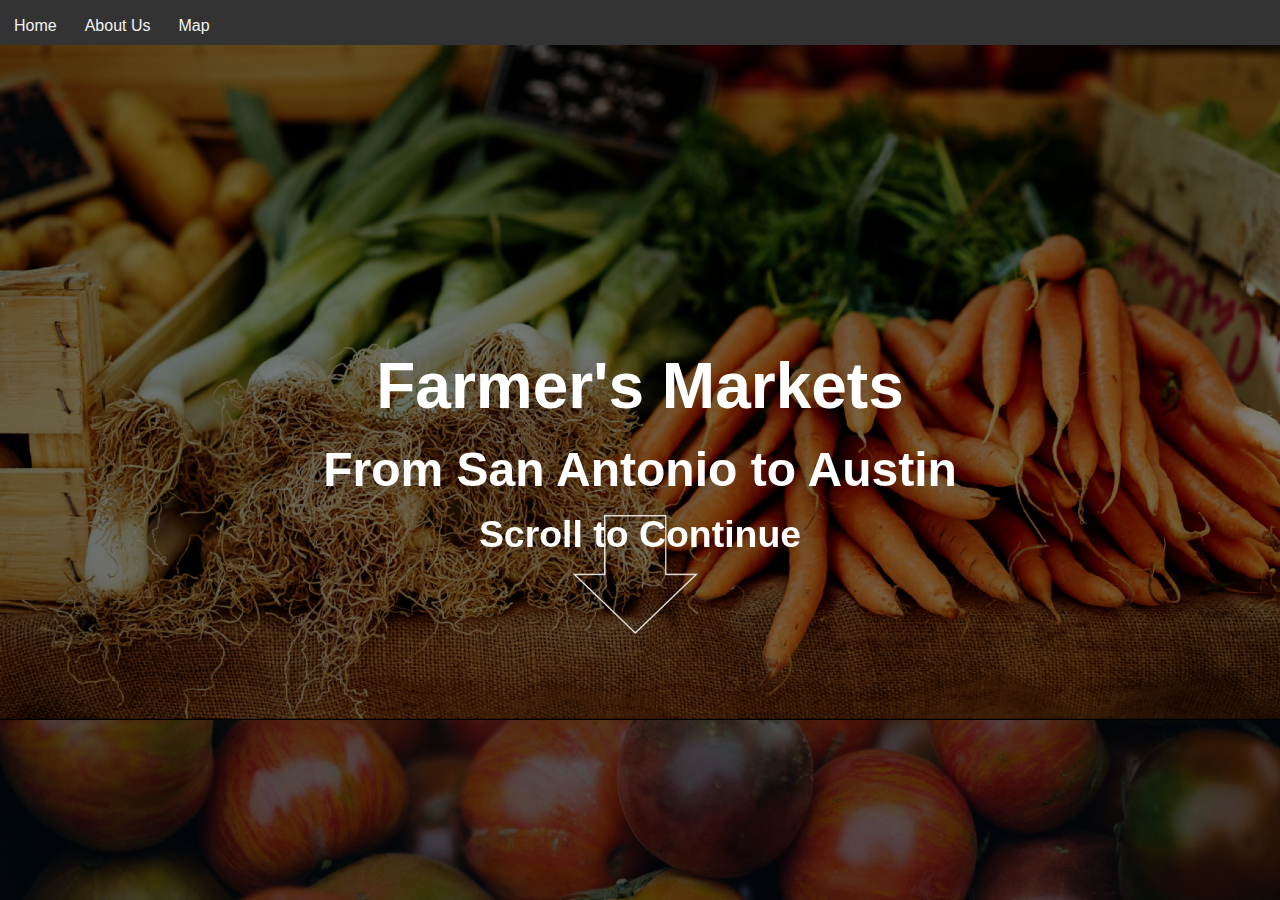
<file: index.html>
<!DOCTYPE html>
<html><head>
	<meta http-equiv="content-type" content="text/html; charset=UTF-8">
	<meta charset="utf-8">
	<meta name="viewport" content="width=device-width">
	<title>Farmer's Markets</title>
	<!-- link to stylesheet -->
	<link rel="stylesheet" href="https://js.arcgis.com/3.22/dijit/themes/claro/claro.css">
	<link rel="stylesheet" href="https://js.arcgis.com/3.22/esri/css/esri.css">
	<link rel="stylesheet" href="style.css">

	<!-- link to dojo formatting -->
    <script>dojoConfig = {parseOnLoad: true}</script>	
	<!-- link to esri arcgis javascript api -->
    <script src="https://js.arcgis.com/3.22/"></script>
    
    <script>
        require(["dojo/parser", "dijit/layout/ContentPane", "dijit/layout/BorderContainer"]);
    </script>
</head>

<body class="claro">
  <div class="topNav">
  	<a href="#home">Home</a>
  	<a href="#aboutus">About Us</a>
  	<a href="map">Map</a>
  </div>
  <div class="parallax">
    <div id="group1" class="parallax__group">
      <div class="parallax__layer parallax__layer--base">
        <div class="title"> 
        	<h1><b>Farmer's Markets</b></h1>
        	<h2>From San Antonio to Austin</h2>
        	<h3>Scroll to Continue</h3>
        	</div>
      </div>
    </div>
    <div id="group2" class="parallax__group">
      <div class="parallax__layer parallax__layer--base">
        <div class="title">
        	<h1>Benifits of Farmer's Markets</h1>
        	</div>
      </div>
      <div class="parallax__layer parallax__layer--back">
        <div class="title"> </div>
      </div>
    </div>
    <div id="group3" class="parallax__group">
      <div class="parallax__layer parallax__layer--fore">
        <div class="title">
        	<h1>Local Farmer</h1>
        	</div>
      </div>
      <div class="parallax__layer parallax__layer--base">
        <div class="title"> </div>
      </div>
    </div>
    <div id="group4" class="parallax__group">
      <div class="parallax__layer parallax__layer--base">
        <div class="title">
        	<h1>Local Restaurant?</h1>
        	</div>
      </div>
      <div class="parallax__layer parallax__layer--back">
        <div class="title">Background Layer</div>
      </div>
      <div class="parallax__layer parallax__layer--deep">
        <div class="title"> </div>
      </div>
    </div>
    <div id="group5" class="parallax__group">
      <div class="parallax__layer parallax__layer--base">
        <div data-dojo-type="dijit/layout/BorderContainer" data-dojo-props="design:'headline', gutters:true, liveSplitters:true" id="borderContainer">
    		<div data-dojo-type="dijit/layout/ContentPane" data-dojo-props="splitter:true, region:'top'">Top pane</div>
    		<div data-dojo-type="dijit/layout/ContentPane" data-dojo-props="splitter:true, region:'leading'">leading(left) pane</div>
    		<div data-dojo-type="dijit/layout/ContentPane" data-dojo-props="splitter:true, region:'center'">center pane</div>
    		<div data-dojo-type="dijit/layout/ContentPane" data-dojo-props="splitter:true, region:'trailing'">trailing(right) pane</div>
    		<div data-dojo-type="dijit/layout/ContentPane" data-dojo-props="splitter:true, region:'bottom'">bottom pane </div>
		</div>
      </div>
    </div>
  </div>



</body></html>
</file>
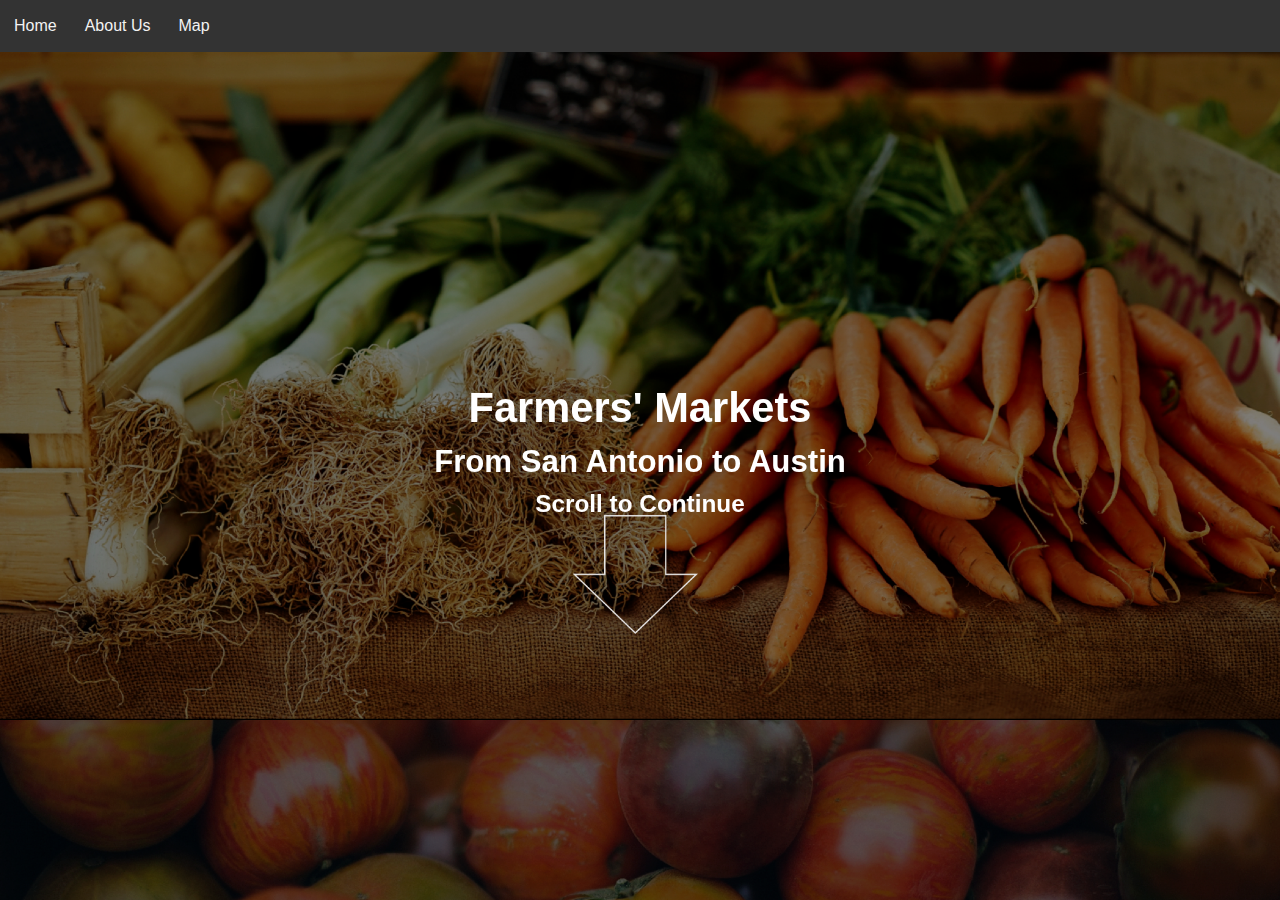
<file: FinalCode/index.html>
<!DOCTYPE html>
<html><head>
	<meta http-equiv="content-type" content="text/html; charset=UTF-8">
	<meta charset="utf-8">
	<meta name="viewport" content="width=device-width">
	<title>Farmer's Markets</title>
	<!-- link to stylesheet -->
	<link rel="stylesheet" href="https://js.arcgis.com/3.22/dijit/themes/claro/claro.css">
	<link rel="stylesheet" href="https://js.arcgis.com/3.22/esri/css/esri.css">
	<link rel="stylesheet" href="style.css">

	<!-- link to dojo formatting -->
    <script>dojoConfig = {parseOnLoad: true}</script>	
	<!-- link to esri arcgis javascript api -->
    <script src="https://js.arcgis.com/3.22/"></script>
    
    <script>
        require(["dojo/parser", "dijit/layout/ContentPane", "dijit/layout/BorderContainer"]);
    </script>
    <script type="text/javascript" src="script.js"></script>
    
</head>

<body class="claro">
	<!-- Define fixed navigation bar with 3 links -->
  <div class="topNav">
  	<a href="index.html">Home</a>
  	<a href="About_Us.html">About Us</a>
  	<a href="#map">Map</a>
  </div>
  <div class="parallax"> <!-- Set up parallax division -->
  	
  	<!-- Parallax group 1 -->
    <div id="group1" class="parallax__group"> 
    	<!-- group 1 base-->
      <div class="parallax__layer parallax__layer--base"> 
        <div class="title"> 
        	<h1><b>Farmers' Markets</b></h1>
        	<h2>From San Antonio to Austin</h2>
        	<h3>Scroll to Continue</h3>
        	</div>
      </div>
    </div>
    
    <!--Parallax group 2 -->
    <div id="group2" class="parallax__group"> 
    	<!-- group 2 base -->
      <div class="parallax__layer parallax__layer--base"> 
        <div class="title">
        	<h1>Benefits of Farmer's Markets</h1>
			- Eating locally-grown food helps to support local farmers, as well as the local economy.</br></br>
        	- Local farmers’ markets provide healthy food grown in season.</br></br>
			<i>The Pearl Farmers Market</i> in San Antonio offers a weekend market with an emphasis on artisanal and prepared foods. All 45+ vendors are located within a 150 mile radius and range from various farms to wineries to local suppliers. They also offer fun events that are family friendly and offer goods and services from local businesses. The market is held at the historic Brewhouse and they have a splash pad, live music and sometimes offer free yoga on the lawn. 
			<br><a href="http://atpearl.com/farmers-market">Source: Visit the Pearl Farmers Market</a></br>
        	</div>
      </div>
      <!-- group 2 backgroud -->
      <div class="parallax__layer parallax__layer--back"> </div> 
    </div>
    
    <!--Parallax group 3 -->
    <div id="group3" class="parallax__group">
    	<!-- group 3 foreground -->
      <div class="parallax__layer parallax__layer--fore">
        <div class="title">
        	<h1>Local Farmer</h1>
			<i>Johnson’s Backyard Garden</i> began in an urban backyard in East Austin by Brent and Beth Johnson. In 2004, the owners began to sell their produce at local Austin Farmers Markets. In 2006, they began a small community supported agriculture operation (CSA) and have recently expanded their practices to multiple other cities. Through this program, they deliver shares and offer community pickup sites. You can also volunteer on the farm for half a day in exchange for a share of veggies! They are USDA organic certified and are available almost every day of the week at various Farmers Markets around Austin and pop up shops. They also sell wholesale to numerous restaurants throughout the area and include recipes on their blog as well as a veggie seasonal chart. 
			<br><a href="https://www.jbgorganic.com/thefarm">Source: Visit Johnson's Backyard Garden</a></br>
        	</div>
      </div>
      <!-- group 3 background -->
      <div class="parallax__layer parallax__layer--base"> </div>
    </div>
    
    <!--Parallax group 4 -->
    <div id="group4" class="parallax__group">
    	<!-- group 4 base -->
      <div class="parallax__layer parallax__layer--base">
        <div class="title">
        	<h1>Local Restaurant</h1>
			<i>Tacodeli</i> is a local restaurant in Austin that proudly serves local and certified organic produce, meats and seafood. They are strong belivers in sustainable sourcing and use produce from a variety of farms all over Texas. You can find specifically where their food is sourced from located on their website. Tacodeli also supports fair trade cofee from Austin based Texas Coffee Traders which supports fair compensation to growers. Founder and Owner Roberto Espinosa opened Tacodeli in 1999. They serve award winning salsas and a variety of unique tacos!
			<br><a href="https://www.tacodeli.com/">Source: Visit Tacodeli</a></br>
        	</div>
      </div>
      <!-- group 4 middle-->
      <div class="parallax__layer parallax__layer--back">
        <div class="title"> </div>
      </div>
      <!-- group 4 background-->
      <div class="parallax__layer parallax__layer--deep">
        <div class="title"> </div>
      </div>
    </div>
    
    <!--Parallax group 5 -->
    <div id="group5" class="parallax__group">
      <div class="parallax__layer parallax__layer--base">
      	<!-- Set border container for map and mapping components-->
        <div data-dojo-type="dijit/layout/BorderContainer" data-dojo-props="design:'headline', gutters:true, liveSplitters:true" id="borderContainer">
    		<!-- Defining the panel for the header section -->
		    <div data-dojo-type="dijit/layout/ContentPane" data-dojo-props="splitter:true, region:'top'" style="background-color: black; border:transparent">
				<div id="header">
		            <h1> <center>Local Farmers' Markets in Central Texas</center> </h1>
    			</div>
    		</div>
    		<!-- left content pane-->
    		<div data-dojo-type="dijit/layout/ContentPane" data-dojo-props="splitter:true, region:'leading'" style="height:80%;width:20%">
	    		<div data-dojo-type="dijit/layout/TabContainer">
	    			<!-- basemap content pane within tab container-->
	    			<div data-dojo-type="dijit/layout/ContentPane" title="Basemaps" style="background-color: white">
		                <div id="basemapGalleryDiv"></div>
		            </div>
		            <!-- Defining the day search tab of the tool pane -->
		            <div data-dojo-type="dijit/layout/ContentPane" title="Search" selected="true" style="background-color: white">
		                <div id="dayDiv" style="height: 100%">
		                    <div id="query">
		                        <p><strong>Select Any Day From The Drop Down Menu</strong></p>
		                        <select id="daySelect">
		                                    <option value="none">-Select a Day-</option>
		                                    <option value="all">All</option>
		                                    <option value="sunday">Sunday</option>
		                                    <option value="monday">Monday</option>
		                                    <option value="tuesday">Tuesday</option>
		                                    <option value="wednesday">Wednesday</option>
		                                    <option value="thursday">Thursday</option>
		                                    <option value="friday">Friday</option>
		                                    <option value="saturday">Saturday</option>
								</select>
		                    </div>
		                    <div style="padding:10px;" id="editorDiv"> </div>
		                </div>
		            </div>
	    		</div>
	    	</div>
	 		<!-- Defining the map container of the page -->
		    <div data-dojo-type="dijit/layout/ContentPane" data-dojo-props="splitter:true, region:'center'" style="height:100%">
    			<div id="search"> </div>
    			<div id="map"> </div>
    			<div id="copyright"> </div>
    			
    		</div>
    		<!-- right content pane-->
    		<div data-dojo-type="dijit/layout/ContentPane" data-dojo-props="splitter:true, region:'trailing'" style="height:80%;width:20%">
    			<div id="directions"> 
				  <b>Find Drive Time or Distance</b>
				  <br><br>Step 1: Click on a blue point. Then click and drag to move points to start and end locations. Do not move directly over another point. 
				  <br><br> Step 2: Click anywhere on the map.
				  <br><br> Step 3: Select measure type below.
				  <br><br> Step 4: Click Run Analysis.
				  <br><br> Step 5: Click on a point to see results.
			  	</div>
	        	<div id="toolPane">	</div>
    		</div>
    			
    		<!-- Defining the footer information in the bottom panel -->
		    <div data-dojo-type="dijit/layout/ContentPane" data-dojo-props="splitter:true, region:'bottom'" style="background-color: black; height:5%">
		    	<footer>
		    	<ul class="footerinfo" id="footerinfo">
	          			<li>Copyright &copy 2017</li>
	          			<li>Team Parallax</li>
	          			<li>All Rights Reserved</li>
	      		</ul>
		   		</footer>
		   	</div>
		   	<script>
	   		
		   	//Set the footer information
	        var dateVal = new Date();
			function addTimeInFooter() {
			var dateString = dateVal.getMonth() + 1 + "-" + dateVal.getDate()+"-" + dateVal.getFullYear() + "/" + dateVal.getHours()+":"+dateVal.getMinutes(); 
			var newElem = document.createElement('li');
			newElem.appendChild(document.createTextNode(dateString));
			document.getElementById("footerinfo").appendChild(newElem);
			};
			
			addTimeInFooter();
		   	</script>
		</div>
    </div>
  </div>



</body></html>
</file>
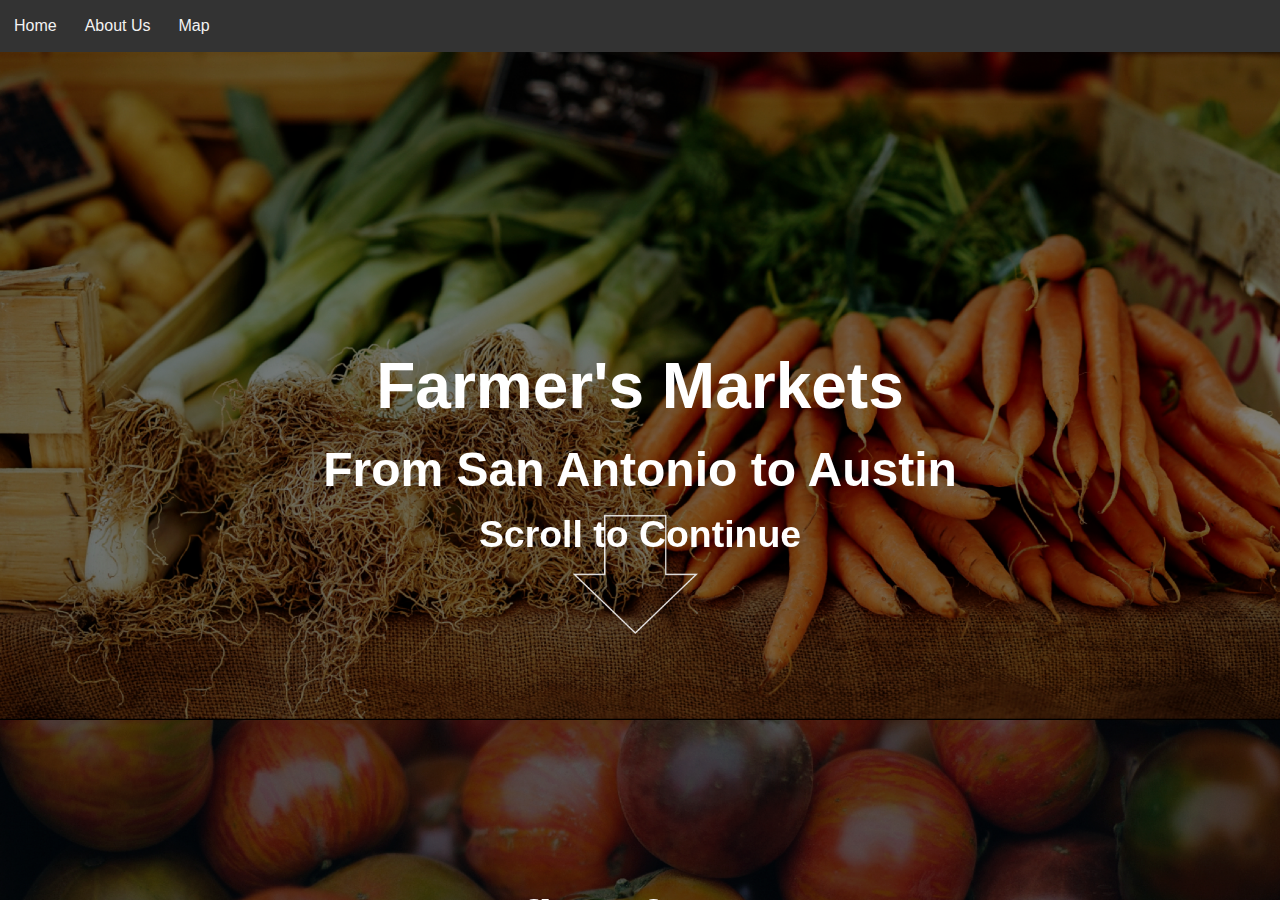
<file: formatCode/index.html>
<!DOCTYPE html>
<html><head>
	<meta http-equiv="content-type" content="text/html; charset=UTF-8">
	<meta charset="utf-8">
	<meta name="viewport" content="width=device-width">
	<title>Farmer's Markets</title>
	<!-- link to stylesheet -->
	<link rel="stylesheet" href="https://js.arcgis.com/3.22/dijit/themes/claro/claro.css">
	<link rel="stylesheet" href="https://js.arcgis.com/3.22/esri/css/esri.css">
	<link rel="stylesheet" href="style.css">

	<!-- link to dojo formatting -->
    <script>dojoConfig = {parseOnLoad: true}</script>	
	<!-- link to esri arcgis javascript api -->
    <script src="https://js.arcgis.com/3.22/"></script>
    
    <script>
        require(["dojo/parser", "dijit/layout/ContentPane", "dijit/layout/BorderContainer"]);
    </script>
    <script type="text/javascript" src="script.js"></script>
    
    
    
</head>

<body class="claro">
  <div class="topNav">
  	<a href="index.html">Home</a>
  	<a href="About_Us.html">About Us</a>
  	<a href="#map">Map</a>
  </div>
  <div class="parallax">
    <div id="group1" class="parallax__group">
      <div class="parallax__layer parallax__layer--base">
        <div class="title"> 
        	<h1><b>Farmer's Markets</b></h1>
        	<h2>From San Antonio to Austin</h2>
        	<h3>Scroll to Continue</h3>
        	</div>
      </div>
    </div>
    <div id="group2" class="parallax__group">
      <div class="parallax__layer parallax__layer--base">
        <div class="title">
        	<h1>Benefits of Farmer's Markets</h1>
		<h1>Benefits of Farmer's Markets</h1></br>
        	- Eating locally-grown food helps to support local farmers, as well as the local economy.</br></br>
        	- Local farmers’ markets provide healthy food grown in season.</br></br>
	<i>The Pearl Farmers Market</i> in San Antonio offers a weekend market with an emphasis on artisanal and prepared foods. All 45+ vendors are located within a 150 mile radius and range from various farms to wineries to local suppliers. They also offer fun events that are family friendly and offer goods and services from local businesses. The market is held at the historic Brewhouse and they have a splash pad, live music and sometimes offer free yoga on the lawn. 
	<br><a href="http://atpearl.com/farmers-market">Source: Visit the Pearl Farmers Market</a></br>
        	</div>
      </div>
      <div class="parallax__layer parallax__layer--back">
        <div class="title"> </div>
      </div>
    </div>
    <div id="group3" class="parallax__group">
      <div class="parallax__layer parallax__layer--fore">
        <div class="title">
        	<h1>Local Farmer</h1>
		<i>Johnson’s Backyard Garden</i> began in an urban backyard in East Austin by Brent and Beth Johnson. In 2004, the owners began to sell their produce at local Austin Farmers Markets. In 2006, they began a small community supported agriculture operation (CSA) and have recently expanded their practices to multiple other cities. Through this program, they deliver shares and offer community pickup sites. You can also volunteer on the farm for half a day in exchange for a share of veggies! They are USDA organic certified and are available almost every day of the week at various Farmers Markets around Austin and pop up shops. They also sell wholesale to numerous restaurants throughout the area and include recipes on their blog as well as a veggie seasonal chart. 
		<br><a href="https://www.jbgorganic.com/thefarm">Source: Visit Johnson's Backyard Garden</a></br>
        	</div>
      </div>
      <div class="parallax__layer parallax__layer--base">
        <div class="title"> </div>
      </div>
    </div>
    <div id="group4" class="parallax__group">
      <div class="parallax__layer parallax__layer--base">
        <div class="title">
        	<h1>Local Restaurant</h1>
		<i>Tacodeli</i> is a local restaurant in Austin that proudly serves local and certified organic produce, meats and seafood. They are strong belivers in sustainable sourcing and use produce from a variety of farms all over Texas. You can find specifically where their food is sourced from located on their website. Tacodeli also supports fair trade cofee from Austin based Texas Coffee Traders which supports fair compensation to growers. Founder and Owner Roberto Espinosa opened Tacodeli in 1999. They serve award winning salsas and a variety of unique tacos!
		<br><a href="https://www.tacodeli.com/">Source: Visit Tacodeli</a></br>
        	</div>
      </div>
      <div class="parallax__layer parallax__layer--back">
        <div class="title"> </div>
      </div>
      <div class="parallax__layer parallax__layer--deep">
        <div class="title"> </div>
      </div>
    </div>
    <div id="group5" class="parallax__group">
      <div class="parallax__layer parallax__layer--base">
        <div data-dojo-type="dijit/layout/BorderContainer" data-dojo-props="design:'headline', gutters:true, liveSplitters:true" id="borderContainer">
    		<div data-dojo-type="dijit/layout/ContentPane" data-dojo-props="splitter:true, region:'top'">Top pane</div>
    		<div data-dojo-type="dijit/layout/ContentPane" data-dojo-props="splitter:true, region:'leading'">
    			<div> Select Day Open</div>
    			<select id="daySelect">
	    			<option value="none">-Select a Day-</option>
				<option value="all">All</option>
	        		<option value="sunday">Sunday</option>
	        		<option value="monday">Monday</option>
	        		<option value="tuesday">Tuesday</option>
	        		<option value="wednesday">Wednesday</option>
	        		<option value="thursday">Thursday</option>
	        		<option value="friday">Friday</option>
	        		<option value="saturday">Saturday</option>
				</select>
    			</div>
    		<div data-dojo-type="dijit/layout/ContentPane" data-dojo-props="splitter:true, region:'center'">
    			<div id="map"> </div>
    			</div>
    		<div data-dojo-type="dijit/layout/ContentPane" data-dojo-props="splitter:true, region:'trailing'">trailing(right) pane
    			
    			</div>
    		<div data-dojo-type="dijit/layout/ContentPane" data-dojo-props="splitter:true, region:'bottom'">
			<div id="footer">
		        <p class="footerinformation">
		            Copyright 2017       
		            <b>Team Parallax</b>   
				<div id="date">	</div>
			</div>
		</div>
		</div>
      </div>
    </div>
  </div>



</body></html>
</file>
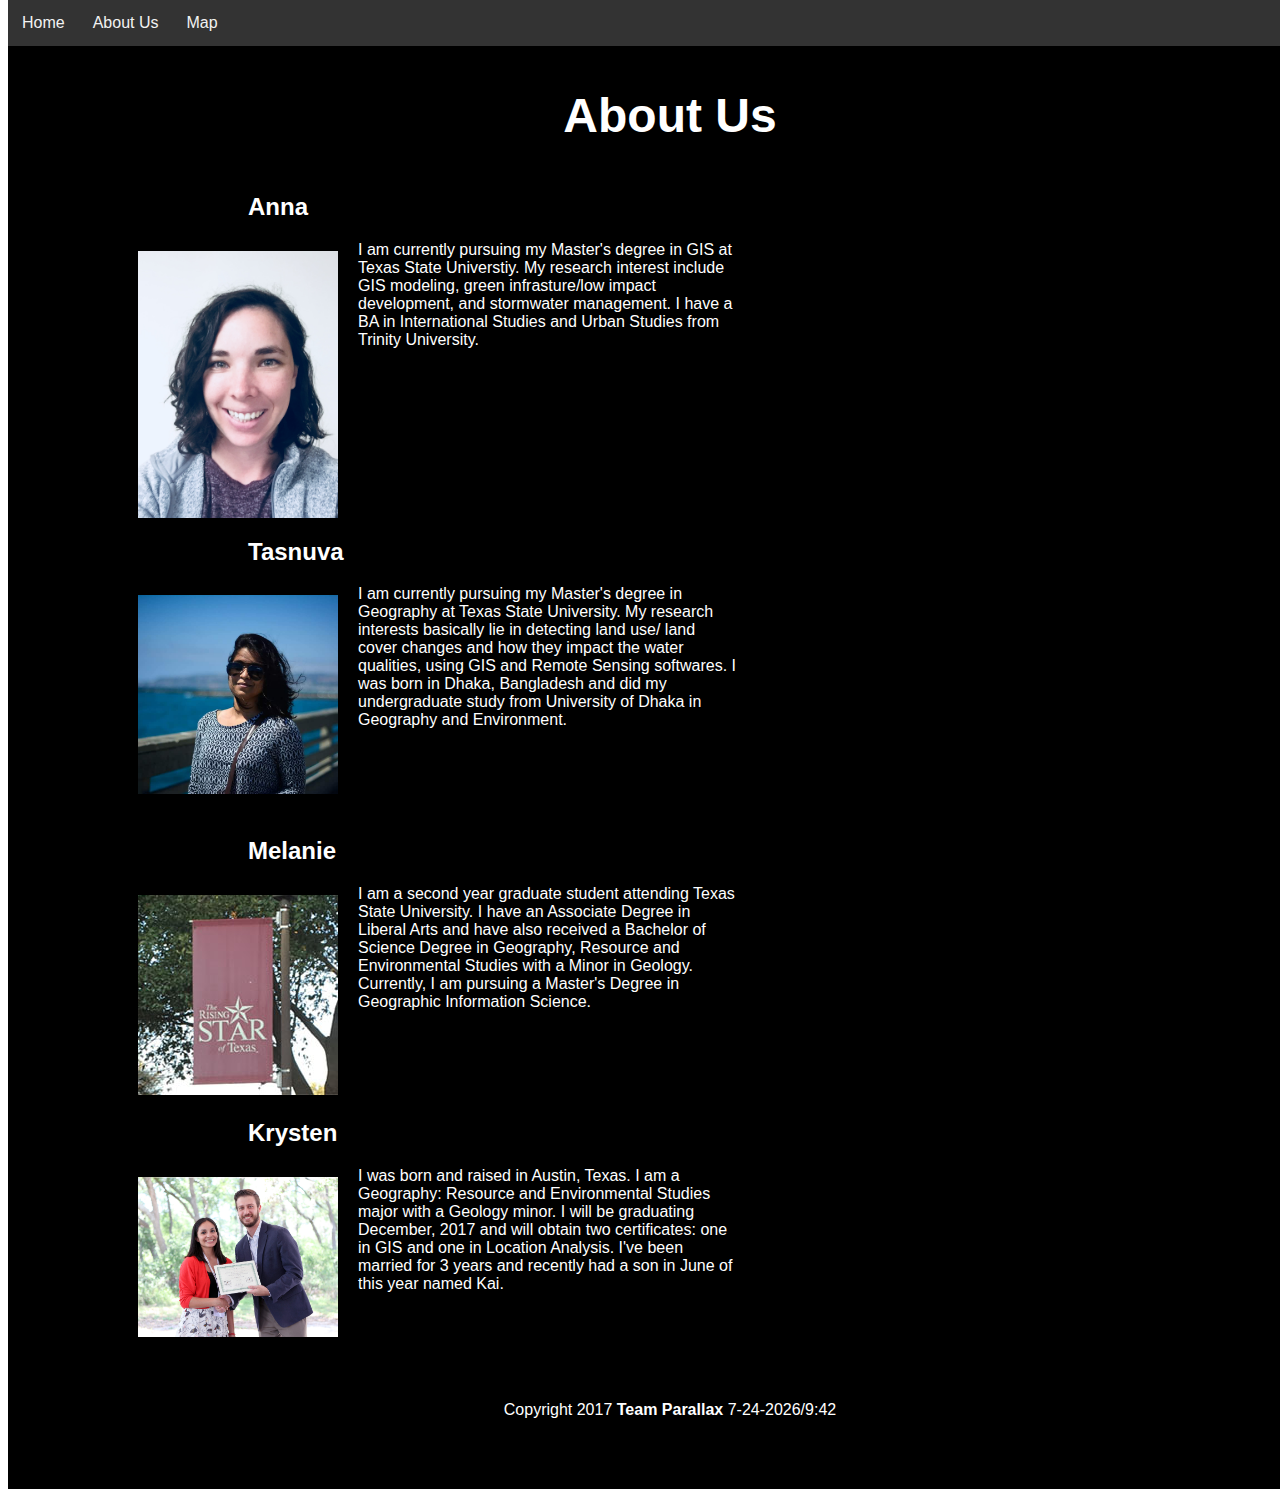
<file: FinalCode/About_Us.html>
<!DOCTYPE HTML PUBLIC "-//W3C//DTD HTML 4.01 Transitional//EN"
"http://www.w3.org/TR/html4/loose.dtd">
<html xmlns="http://www.w3.org/1999/xhtml">
	<head>
		<meta http-equiv="Content-Type" content="text/html; charset=utf-8" />
				<title>About Us</title>


			<style> 
					
			/* Top navigation */
				.topNav {
					overflow: hidden;
					background-color: #333;
					position: fixed;
					top: 0;
					width: 100%;
					z-index: 2; /* slide over all groups*/
				}
				
				.topNav a {
					float: left;
					display: block;
					color: #f2f2f2;
					text-align: center;
					padding: 14px;
					text-decoration: none;
					font-family: Arial;
				}
			/*about us*/
			
				#aboutus {
					background: black;
					width: 100%;
					height: 100%;
					overflow-y: auto;
					padding: 30px;
					height: 100%;
					color: white;
					font-family: Arial;
		
				}
				
				.AboutUs {
				  text-align: center;
				  margin-top: 50px;	
				  letter-spacing: 0px;
			      font-size: 48px;	
					}
				h2 {
				  margin-top: 50px;
				  margin-left: 210px;
				  clear: left;
				  
					}
				.AboutUsImg {
				  float: left;
				  margin-top: 10px;
				  margin-right: 20px;
				  margin-left: 100px;
				  margin-bottom: 20px;
				  text-align: center;
					}
				p {
				  width: 700px;
				  margin-top: 10px;
				  margin-bottom: 40px;
				  text-align: left;
				}
				
				.footerinformation {
  					text-align: center;
  					margin-top: 50px;
  					color: white; 
					min-width: 100%;
					background: black;
					}
				
			</style>	
	</head>
	<body>
<body>
  <div class="topNav">
  	<a href="index.html">Home</a>
  	<a href="About_Us.html">About Us</a>
  	<a href="index.html#map">Map</a>
</div>

		<div id="aboutus">
		<h1 class="AboutUs">About Us</h1>
				

		 <h2>Anna</h2>
      			<img src="anna.jpg"/ class="AboutUsImg" width="200">
      			<p>I am currently pursuing my Master's degree in GIS at Texas State Universtiy. My research interest include GIS modeling, green infrasture/low impact development, and stormwater management. I have a BA in International Studies and Urban Studies from Trinity University. </p>
    	<br>
    
     
	      	<h2>Tasnuva</h2>
	      		<img src="tasnuva.jpg"/ class="AboutUsImg" width="200">
	      		<p>I am currently pursuing my Master's degree in Geography at Texas State University. My research interests basically lie in detecting land use/ land cover changes and how they impact the water qualities, using GIS and Remote Sensing softwares. I was born in Dhaka, Bangladesh and did my undergraduate study from University of Dhaka in Geography and Environment.</p>
	    <br>
	    
	
	     	 <h2>Melanie</h2>
	     		<img src="TexasState.JPG"/ class="AboutUsImg" width="200">
	     	 	<p>I am a second year graduate student attending Texas State University. I have an Associate Degree in Liberal Arts and have also received a Bachelor of Science Degree in Geography, Resource and Environmental Studies with a Minor in Geology. Currently, I am pursuing a Master's Degree in Geographic Information Science. </p>
	    <br>
	    
	      	<h2>Krysten</h2>
	      		<img src="krysten.jpg"/ class="AboutUsImg" width="200">
	     		<p>I was born and raised in Austin, Texas. I am a Geography: Resource and Environmental Studies major with a Geology minor. I will be graduating December, 2017 and will obtain two certificates: one in GIS and one in Location Analysis. I've been married for 3 years and recently had a son in June of this year named Kai. </p>
	    <br>
	 
	 
	   <div id="footer">
       <p class="footerinformation">
            Copyright 2017       
            <b>Team Parallax</b>    

          <script>
            var date = new Date(); 
				var month = date.getMonth();
				month = month + 1;
				var day = date.getDate ();
				var year = date.getFullYear ();
				var hour = date.getHours ();
				var minute = date.getMinutes ();
					document.write(month, "-", day, "-", year, "/", hour, ":", minute);
			          
          </script> 	
    	</div>  
	</div>
	</body>
</html>
</file>
<file: style.css>
/* Top navigation */
.topNav {
	overflow: hidden;
	background-color: #333;
	position: fixed;
	top: 0;
	width: 100%;
	height: 5%;
	z-index: 5; /* slide over all groups*/
}

.topNav a {
	float: left;
	display: block;
	color: #f2f2f2;
	text-align: center;
	padding: 14px;
	text-decoration: none;
}


 /* Parallax base styles
 --------------------------------------------- */
.parallax {
    height: 500px; /* fallback for older browsers */
    height: 100vh;
    overflow-x: hidden;
    overflow-y: auto;
    -webkit-perspective: 300px;
    perspective: 300px;
  }

.parallax__group {
    position: relative;
    height: 500px; /* fallback for older browsers */
    height: 100vh;
    -webkit-transform-style: preserve-3d;
    transform-style: preserve-3d;
  }

.parallax__layer {
    position: absolute;
    top: 0;
    left: 0;
    right: 0;
    bottom: 0;
  }

.parallax__layer--fore {
    -webkit-transform: translateZ(90px) scale(.7);
    transform: translateZ(90px) scale(.7);
    z-index: 1;
  }
 
 .parallax__layer--base {
    -webkit-transform: translateZ(0);
    transform: translateZ(0);
    z-index: 4;
  }

.parallax__layer--back {
    -webkit-transform: translateZ(-300px) scale(2);
    transform: translateZ(-300px) scale(2);
    z-index: 3;
  }

.parallax__layer--deep {
    -webkit-transform: translateZ(-600px) scale(3);
    transform: translateZ(-600px) scale(3);
    z-index: 2;
  }

/* demo styles
  --------------------------------------------- */

  body, html {
    overflow: hidden;
  }

  body {
    font: 100% / 1.5 Arial;
    color: white;
  }

  * {
    margin:0;
    padding:0;
  }

  .parallax {
    font-size: 200%;
  }

/* centre the content in the parallax layers */
  .title {
    text-align: center;
    position: absolute;
    left: 50%;
    top: 50%;
    -webkit-transform: translate(-50%, -50%);
    transform: translate(-50%, -50%);
  }


/* style the groups
  --------------------------------------------- */

#group1 {
    z-index: 5; /* slide over group 2 */
  }
#group1 .parallax__layer--base {
    background-image: url("arrow.png");
    background-size: 100%;
  	background-repeat: no-repeat;
  }

#group2 {
    z-index: 3; /* slide under groups 1 and 3 */
  }
#group2 .parallax__layer--back {
    background-image: url("tomatoes2.png");
    background-size: 100%;
  	background-repeat: no-repeat;
  }

#group3 {
	z-index: 4; /* slide over group 2 and 4 */
  }
#group3 .parallax__layer--base {
    background-image: url("cabage2.png");
    background-size: 100%;
  	background-repeat: no-repeat;
  }

#group4 {
    z-index: 2; /* slide under group 3 and 5 */
  }
#group4 .parallax__layer--deep {
    background-image: url("tablewfood2.png");
    background-size: 100%;
  	background-repeat: no-repeat;
  }

#group5 {
    z-index: 3; /* slide over group 7 */
  }
#group5 .parallax__layer--base {
   background: black;
   width: 100%;
   height: 100%;
   margin: 0;
}  

/* map container */

/*html, body {
	width: 100%;
    height: 100%;
    margin: 0;
    overflow:hidden;
}
*/
#borderContainer {
	width: 100%;
    height: 100%;
    color: black;
}
</file>
<file: FinalCode/style.css>
/* Top navigation Bar*/
.topNav {
	overflow: hidden;
	background-color: #333;
	position: fixed;
	top: 0;
	width: 100%;
	z-index: 5; /* slide over all groups*/
}

.topNav a {
	float: left;
	display: block;
	color: #f2f2f2;
	text-align: center;
	padding: 14px;
	text-decoration: none;
}


 /* Parallax base styles
 --------------------------------------------- */
.parallax {
    height: 500px; /* fallback for older browsers */
    height: 100vh;
    overflow-x: hidden;
    overflow-y: auto;
    -webkit-perspective: 300px;
    perspective: 300px;
  }

.parallax__group {
    position: relative;
    height: 500px; /* fallback for older browsers */
    height: 100vh;
    -webkit-transform-style: preserve-3d;
    transform-style: preserve-3d;
  }

.parallax__layer {
    position: absolute;
    top: 0;
    left: 0;
    right: 0;
    bottom: 0;
  }

.parallax__layer--fore {
    -webkit-transform: translateZ(90px) scale(.7);
    transform: translateZ(90px) scale(.7);
    z-index: 1;
  }
 
 .parallax__layer--base {
    -webkit-transform: translateZ(0);
    transform: translateZ(0);
    z-index: 4;
  }

.parallax__layer--back {
    -webkit-transform: translateZ(-300px) scale(2);
    transform: translateZ(-300px) scale(2);
    z-index: 3;
  }

.parallax__layer--deep {
    -webkit-transform: translateZ(-600px) scale(3);
    transform: translateZ(-600px) scale(3);
    z-index: 2;
  }

/* demo styles
  --------------------------------------------- */

  body, html {
    overflow: hidden;
  }

  body {
    font: 100% / 1.5 Arial;
    color: white;
  }

  * {
    margin:0;
    padding:0;
  }

  .parallax {
    font-size: 130%;
  }

/* centre the content in the parallax layers */
  .title {
    text-align: center;
    position: absolute;
    left: 50%;
    top: 50%;
    -webkit-transform: translate(-50%, -50%);
    transform: translate(-50%, -50%);
  }


/* style the groups
  --------------------------------------------- */

#group1 {
    z-index: 5; /* slide over group 2 */
  }
#group1 .parallax__layer--base {
    background-image: url("arrow.png");
    background-size: 100%;
  	background-repeat: no-repeat;
  }

#group2 {
    z-index: 3; /* slide under groups 1 and 3 */
  }
#group2 .parallax__layer--back {
    background-image: url("tomatoes2.png");
    background-size: 100%;
  	background-repeat: no-repeat;
  }

#group3 {
	z-index: 4; /* slide over group 2 and 4 */
  }
#group3 .parallax__layer--base {
    background-image: url("cabage2.png");
    background-size: 100%;
  	background-repeat: no-repeat;
  }

#group4 {
    z-index: 2; /* slide under group 3 and 5 */

  }
#group4 .parallax__layer--deep {
    background-image: url("tablewfood2.png");
    background-size: 100%;
  	background-repeat: no-repeat;
  }

#group5 {
    z-index: 3; /* slide over group 7 */
  }
#group5 .parallax__layer--base {
   background: black;
   width: 100%;
   height: 100%;
   margin: 0;
}  

.parallax a {
	color: white;
	padding: 3px;
}

/* map container */


#borderContainer {
	width: 100%;
    height: 100%;
    color: black;
    font-size: 65%;
    
}

#header {
    width: 100%
    margin: 0px;
    padding: 0px;
    
}

#borderContainer h1 {
    font-size: 30px;
    color: black;
    margin: 5px;
    /*padding: 2px;*/
    color: white;
}

#map {
	height: 100%;
}

#copyright {
	color: white;
}

#basemapGalleryDiv {
    height: 80%;
    width: 20%;
}

#toolpanel {
	position: absolute;
	height: 80%;
	width: 20%;
}

#search {
	display: block;
	position: absolute;
	z-index: 3;
	top: 20px;
	left: 75px;
}

/*Don't display template picker */
.esriEditor .templatePicker {
	display: none;
 }
 

 /* Don't display the analysis widget's close icon*/
.esriAnalysis .esriAnalysisCloseIcon {
	display: none;
}


.footerinfo ul {
	margin: 0 auto;
    text-align: center;
    color: white;
}

.footerinfo li {
	text-align: center;
	float: left;
    padding: 8px 30px;
    color: white;
    font-size: 15px;
    font-weight: 600;
    list-style-type: none;
}
</file>
<file: formatCode/style.css>
/* Top navigation */
.topNav {
	overflow: hidden;
	background-color: #333;
	position: fixed;
	top: 0;
	width: 100%;
	z-index: 5; /* slide over all groups*/
}

.topNav a {
	float: left;
	display: block;
	color: #f2f2f2;
	text-align: center;
	padding: 14px;
	text-decoration: none;
}


 /* Parallax base styles
 --------------------------------------------- */
.parallax {
    height: 500px; /* fallback for older browsers */
    height: 100vh;
    overflow-x: hidden;
    overflow-y: auto;
    -webkit-perspective: 300px;
    perspective: 300px;
  }

.parallax__group {
    position: relative;
    height: 500px; /* fallback for older browsers */
    height: 100vh;
    -webkit-transform-style: preserve-3d;
    transform-style: preserve-3d;
  }

.parallax__layer {
    position: absolute;
    top: 0;
    left: 0;
    right: 0;
    bottom: 0;
  }

.parallax__layer--fore {
    -webkit-transform: translateZ(90px) scale(.7);
    transform: translateZ(90px) scale(.7);
    z-index: 1;
  }
 
 .parallax__layer--base {
    -webkit-transform: translateZ(-10);
    transform: translateZ(-10);
    z-index: 4;
  }

.parallax__layer--back {
    -webkit-transform: translateZ(-300px) scale(2);
    transform: translateZ(-300px) scale(2);
    z-index: 3;
  }

.parallax__layer--deep {
    -webkit-transform: translateZ(-600px) scale(3);
    transform: translateZ(-600px) scale(3);
    z-index: 2;
  }

/* demo styles
  --------------------------------------------- */

  body, html {
    overflow: hidden;
  }

  body {
    font: 100% / 1.5 Arial;
    color: white;
  }

  * {
    margin:0;
    padding:0;
  }

  .parallax {
    font-size: 200%;
  }

/* centre the content in the parallax layers */
  .title {
    text-align: center;
    position: absolute;
    left: 50%;
    top: 50%;
    -webkit-transform: translate(-50%, -50%);
    transform: translate(-50%, -50%);
  }


/* style the groups
  --------------------------------------------- */

#group1 {
    z-index: 5; /* slide over group 2 */
  }
#group1 .parallax__layer--base {
    background-image: url("arrow.png");
    background-size: 100%;
  	background-repeat: no-repeat;
  }

#group2 {
    z-index: 3; /* slide under groups 1 and 3 */
    font-size: 25px;
  }
#group2 .parallax__layer--back {
    background-image: url("tomatoes2.png");
    background-size: 100%;
  	background-repeat: no-repeat;
  }

#group3 {
	z-index: 4; /* slide over group 2 and 4 */
   	font-size: 25px;
  }
#group3 .parallax__layer--base {
    background-image: url("cabage2.png");
    background-size: 100%;
  	background-repeat: no-repeat;
  }

#group4 {
    z-index: 2; /* slide under group 3 and 5 */
    font-size: 25px;
  }
#group4 .parallax__layer--deep {
    background-image: url("tablewfood2.png");
    background-size: 100%;
  	background-repeat: no-repeat;
  }

#group5 {
    z-index: 3; /* slide over group 7 */
  }
#group5 .parallax__layer--base {
   background: black;
   width: 100%;
   height: 100%;
   margin: 0;
}  

/* map container */

/*html, body {
	width: 100%;
    height: 100%;
    margin: 0;
    overflow:hidden;
}
*/
#borderContainer {
	width: 100%;
    height: 100%;
    color: black;
}

#map {
	height: 100%;
	width: 100%;
   	margin: 0;
    	padding: 0;
}
/* style the search widget
  --------------------------------------------- */
#search {
    display: block;
    position: absolute;
    z-index: 3;
    top: 20px;
    left: 75px;
}
}
</file>
